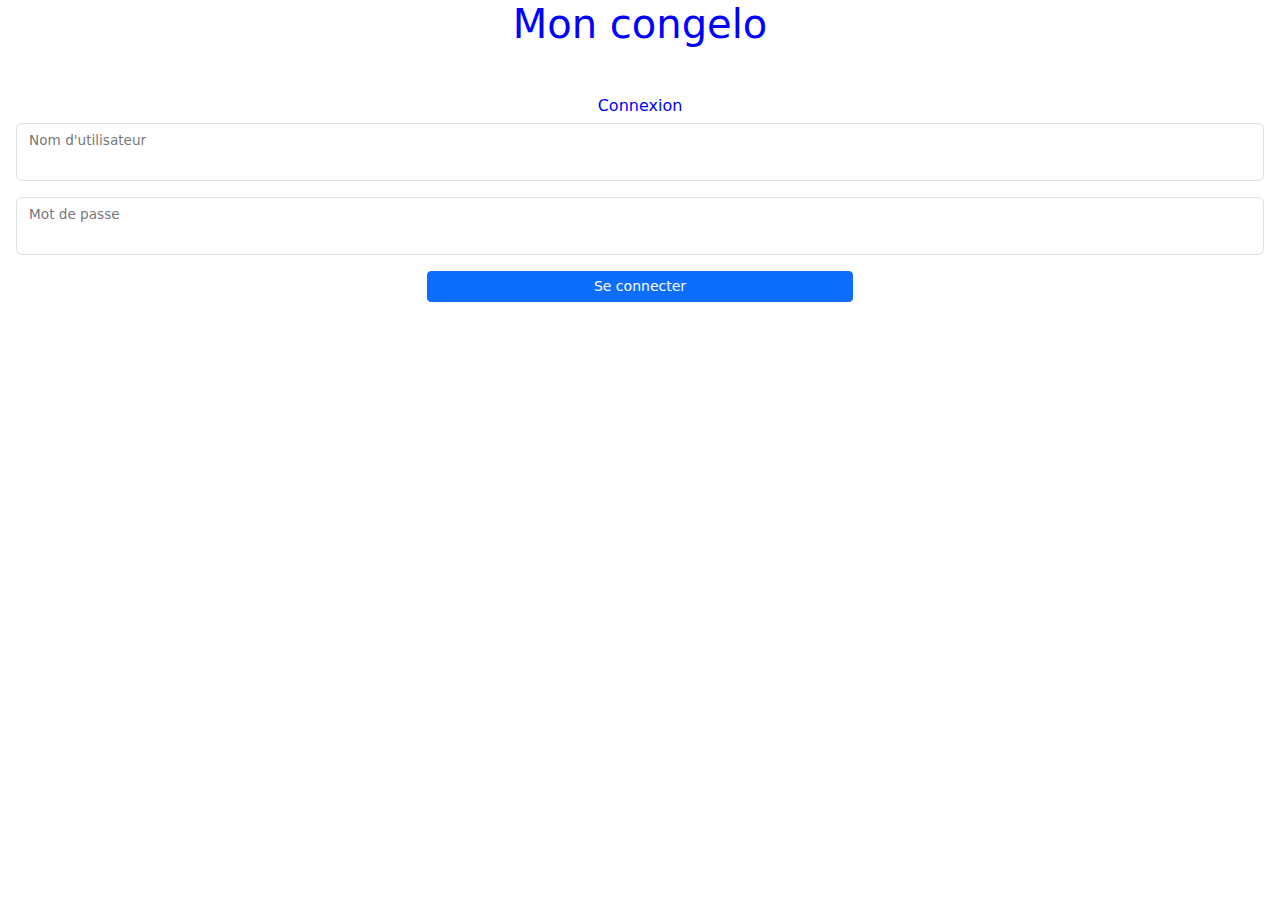
<file: index.html>
<!DOCTYPE html>
<html>
    <head>
        <meta charset="UTF-8">
        <meta http-equiv="X-UA-Compatible" content="IE=edge">
        <meta name="viewport" content="width=device-width, initial-scale=1.0">
        <link href="https://cdn.jsdelivr.net/npm/bootstrap@5.3.3/dist/css/bootstrap.min.css" rel="stylesheet" integrity="sha384-QWTKZyjpPEjISv5WaRU9OFeRpok6YctnYmDr5pNlyT2bRjXh0JMhjY6hW+ALEwIH" crossorigin="anonymous">
        <link rel="stylesheet" href="style.css">
        
        <title>Mon congelo</title>
    </head>
    <body>

        <h1 class="mb-5">Mon congelo</h1>

        <div class="" id="login-form">
<h6>Connexion</h6>
        <div id="connexion_username" class="form-floating mx-3">
                <input type="text" id="username" class="form-control mb-3">
                <label for="username" class="">Nom d'utilisateur</label>
        </div>
        <div id="connexion_mdp" class="form-floating mx-3">
                <input type="password" id="password" class="form-control mb-3">
                <label for="password" class="">Mot de passe</label>
    </div>
                <button type="button" onclick="login()" class="btn-primary btn btn-sm col-4">Se connecter</button>
            </div>
        </div>
<div class="d-none" id="display-congelo">
    <button onclick="logout()" class="btn-primary btn btn-sm col-4">Déconnexion</button>
<h6>Recherche</h6>
        <div id="search-form-name" class="form-floating mx-3">
                <input type="text" id="search-by-name" class="form-control mb-3">
                <label for="search-by-name" class="">Recherche par nom...</label>
    
                <button onclick="filterByName()" class="btn-primary btn btn-sm col-3">Chercher</button>
                
            </div>
            <div id="search-form-category" class="form-floating m-3">
                <input type="text" id="search-by-category" class="form-control mb-3">
                <label for="search-by-category" class="">Recherche par catégorie...</label>
    
                <button onclick="filterByCategory()" class="btn-primary btn btn-sm col-3">Chercher</button>
            </div>
            <button onclick="showAll()" class="btn-primary btn btn-sm col-3">Tout voir</button>
<div id="no-result"></div>
            <div class="table-responsive mt-5">
<table id="data-table" class="table table-sm">
    <thead>
        <tr>
            <th>Nom</th>
            <th>Quantité</th>
            <th>Catégorie</th>
            <th>Action</th>
        </tr>
    </thead>
    <tbody>
        <!-- Les données seront insérées ici -->
    </tbody>
</table>
</div>
<div id="edit-form" class="mb-5">
    <h5>Modifier l'élément</h5>
    <div class="input-group input-group-sm mb-3 row">
        <label for="edit-nom" class="form-label col-3">Nom:</label>
        <input type="text" id="edit-nom" class="form-control col-6">
    </div>
    <div class="input-group input-group-sm mb-3 row">
        <label for="edit-quantity" class="form-label col-3">Quantité:</label>
        <input type="text" id="edit-quantity" class="form-control col-6">
    </div>
    <div class="input-group input-group-sm mb-3 row">
        <label for="edit-category" class="form-label col-3">Catégorie:</label>
        <input type="text" id="edit-category" class="form-control col-6">
    </div>
    <button onclick="updateItem()" class="btn-primary btn btn-sm">Mettre à jour</button>
    <button onclick="cancelEdit()" class="btn-primary btn btn-sm">Annuler</button>
</div>

<div id="add-form" class="mt-3">
    <h5>Ajouter un élément</h5>
    <div class="input-group input-group-sm mb-3 row">
        <label for="add-nom" class="form-label col-3">Nom:</label>
        <input type="text" id="add-nom" class="form-control col-6">
    </div>
    <div class="input-group input-group-sm mb-3 row">
        <label for="add-quantity" class="form-label col-3">Quantité:</label>
        <input type="text" id="add-quantity" class="form-control col-6">
    </div>
    <div class="input-group input-group-sm mb-3 row">
        <label for="add-category" class="form-label col-3">Catégorie:</label>
        <input type="text" id="add-category" class="form-control col-6">
    </div>
    <button onclick="addItem()" class="btn-primary btn btn-sm">Ajouter</button>
</div>

</div>

    </body>
    <script src="https://cdn.jsdelivr.net/npm/bootstrap@5.3.3/dist/js/bootstrap.bundle.min.js" integrity="sha384-YvpcrYf0tY3lHB60NNkmXc5s9fDVZLESaAA55NDzOxhy9GkcIdslK1eN7N6jIeHz" crossorigin="anonymous"></script>
    <script src="script.js"></script>
</html>
</file>
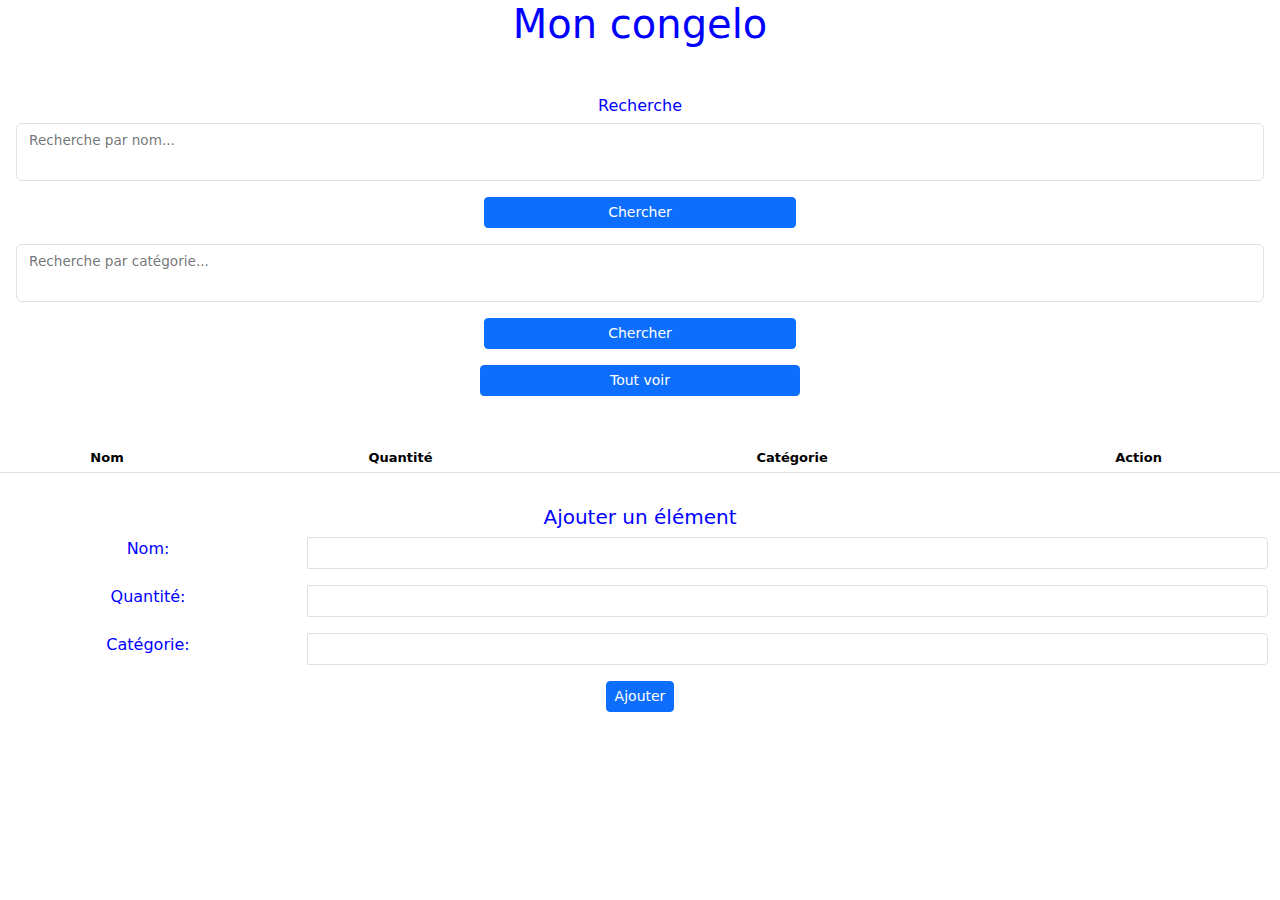
<file: congelo.html>
<!DOCTYPE html>
<html>
    <head>
        <meta charset="UTF-8">
        <meta http-equiv="X-UA-Compatible" content="IE=edge">
        <meta name="viewport" content="width=device-width, initial-scale=1.0">
        <link href="https://cdn.jsdelivr.net/npm/bootstrap@5.3.3/dist/css/bootstrap.min.css" rel="stylesheet" integrity="sha384-QWTKZyjpPEjISv5WaRU9OFeRpok6YctnYmDr5pNlyT2bRjXh0JMhjY6hW+ALEwIH" crossorigin="anonymous">
        <link rel="stylesheet" href="style.css">
        
        <title>Mon congelo</title>
    </head>
    <body>

        <h1 class="mb-5">Mon congelo</h1>


<h6>Recherche</h6>
        <div id="search-form-name" class="form-floating mx-3">
                <input type="text" id="search-by-name" class="form-control mb-3">
                <label for="search-by-name" class="">Recherche par nom...</label>
    
                <button onclick="filterByName()" class="btn-primary btn btn-sm col-3">Chercher</button>
                
            </div>
            <div id="search-form-category" class="form-floating m-3">
                <input type="text" id="search-by-category" class="form-control mb-3">
                <label for="search-by-category" class="">Recherche par catégorie...</label>
    
                <button onclick="filterByCategory()" class="btn-primary btn btn-sm col-3">Chercher</button>
            </div>
            <button onclick="showAll()" class="btn-primary btn btn-sm col-3">Tout voir</button>
<div id="no-result"></div>
            <div class="table-responsive mt-5">
<table id="data-table" class="table table-sm">
    <thead>
        <tr>
            <th>Nom</th>
            <th>Quantité</th>
            <th>Catégorie</th>
            <th>Action</th>
        </tr>
    </thead>
    <tbody>
        <!-- Les données seront insérées ici -->
    </tbody>
</table>
</div>
<div id="edit-form" class="mb-5">
    <h5>Modifier l'élément</h5>
    <div class="input-group input-group-sm mb-3 row">
        <label for="edit-nom" class="form-label col-3">Nom:</label>
        <input type="text" id="edit-nom" class="form-control col-6">
    </div>
    <div class="input-group input-group-sm mb-3 row">
        <label for="edit-quantity" class="form-label col-3">Quantité:</label>
        <input type="text" id="edit-quantity" class="form-control col-6">
    </div>
    <div class="input-group input-group-sm mb-3 row">
        <label for="edit-category" class="form-label col-3">Catégorie:</label>
        <input type="text" id="edit-category" class="form-control col-6">
    </div>
    <button onclick="updateItem()" class="btn-primary btn btn-sm">Mettre à jour</button>
    <button onclick="cancelEdit()" class="btn-primary btn btn-sm">Annuler</button>
</div>

<div id="add-form" class="mt-3">
    <h5>Ajouter un élément</h5>
    <div class="input-group input-group-sm mb-3 row">
        <label for="add-nom" class="form-label col-3">Nom:</label>
        <input type="text" id="add-nom" class="form-control col-6">
    </div>
    <div class="input-group input-group-sm mb-3 row">
        <label for="add-quantity" class="form-label col-3">Quantité:</label>
        <input type="text" id="add-quantity" class="form-control col-6">
    </div>
    <div class="input-group input-group-sm mb-3 row">
        <label for="add-category" class="form-label col-3">Catégorie:</label>
        <input type="text" id="add-category" class="form-control col-6">
    </div>
    <button onclick="addItem()" class="btn-primary btn btn-sm">Ajouter</button>
</div>

    </body>
    <script src="https://cdn.jsdelivr.net/npm/bootstrap@5.3.3/dist/js/bootstrap.bundle.min.js" integrity="sha384-YvpcrYf0tY3lHB60NNkmXc5s9fDVZLESaAA55NDzOxhy9GkcIdslK1eN7N6jIeHz" crossorigin="anonymous"></script>
    <script src="script.js"></script>
</html>
</file>
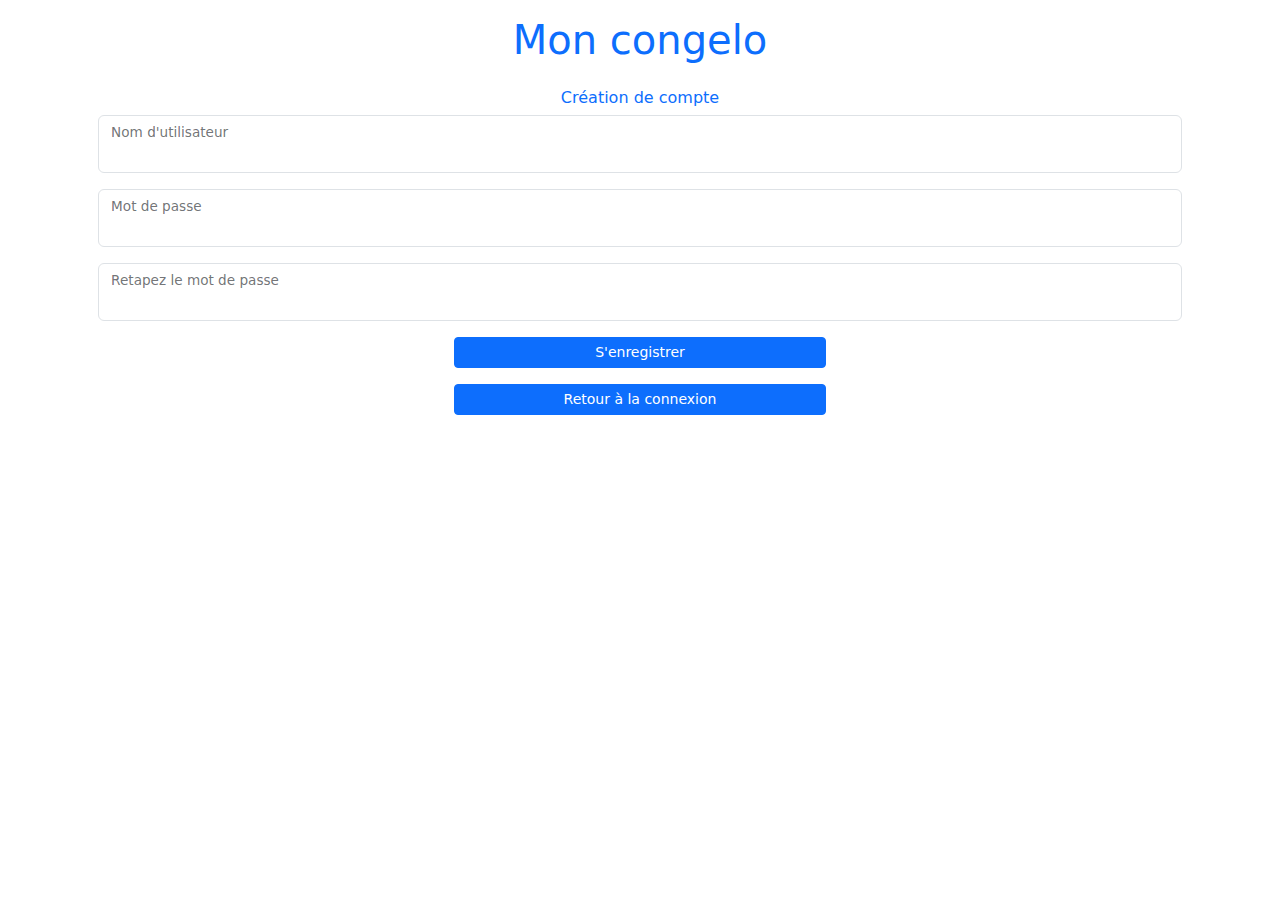
<file: registration.html>
<!DOCTYPE html>
<html>
    <head>
        <meta charset="UTF-8">
        <meta http-equiv="X-UA-Compatible" content="IE=edge">
        <meta name="viewport" content="width=device-width, initial-scale=1.0">
        <link href="https://cdn.jsdelivr.net/npm/bootstrap@5.3.3/dist/css/bootstrap.min.css" rel="stylesheet" integrity="sha384-QWTKZyjpPEjISv5WaRU9OFeRpok6YctnYmDr5pNlyT2bRjXh0JMhjY6hW+ALEwIH" crossorigin="anonymous">
        <link rel="stylesheet" href="style.css">
        
        <title>Mon congelo</title>
    </head>
    <body>
<div class="container">
    <div class="d-flex flex-row my-3">
        <h1 class="col-8 offset-2 text-primary">Mon congelo</h1>
        <button onclick="logout()" class="border border-0 bg-transparent d-none logout-button"><img src="logout.png" style="width: 25px;"></button>
    </div>
        <div class="" id="login-form">
<h6 class="text-primary">Création de compte</h6>
        <div id="connexion_username" class="form-floating mx-3">
                <input type="text" id="username" class="form-control mb-3">
                <label for="username" class="">Nom d'utilisateur</label>
        </div>
        <div id="connexion_mdp" class="form-floating mx-3">
                <input type="password" id="password" class="form-control mb-3">
                <label for="password" class="">Mot de passe</label>
        </div>
        <div id="connexion_mdp_verify" class="form-floating mx-3">
            <input type="password" id="passwordVerify" class="form-control mb-3">
            <label for="passwordVerify" class="">Retapez le mot de passe</label>
    </div>
                <div><button type="button" onclick="register()" class="btn-primary btn btn-sm col-4">S'enregistrer</button></div>
                <div><a type="button" href="/MonCongelo/index.html" class="btn-primary btn btn-sm col-4 mt-3">Retour à la connexion</a></div>
            </div>
        </div>


    </body>
    <script src="https://cdn.jsdelivr.net/npm/bootstrap@5.3.3/dist/js/bootstrap.bundle.min.js" integrity="sha384-YvpcrYf0tY3lHB60NNkmXc5s9fDVZLESaAA55NDzOxhy9GkcIdslK1eN7N6jIeHz" crossorigin="anonymous"></script>
    <script src="script.js"></script>
</html>
</file>
<file: style.css>
body {
    color: blue;
    text-align: center
}

#edit-form {
    display: none;
    margin-top: 20px;
}

th, tr {
    font-size: small;
}
</file>
